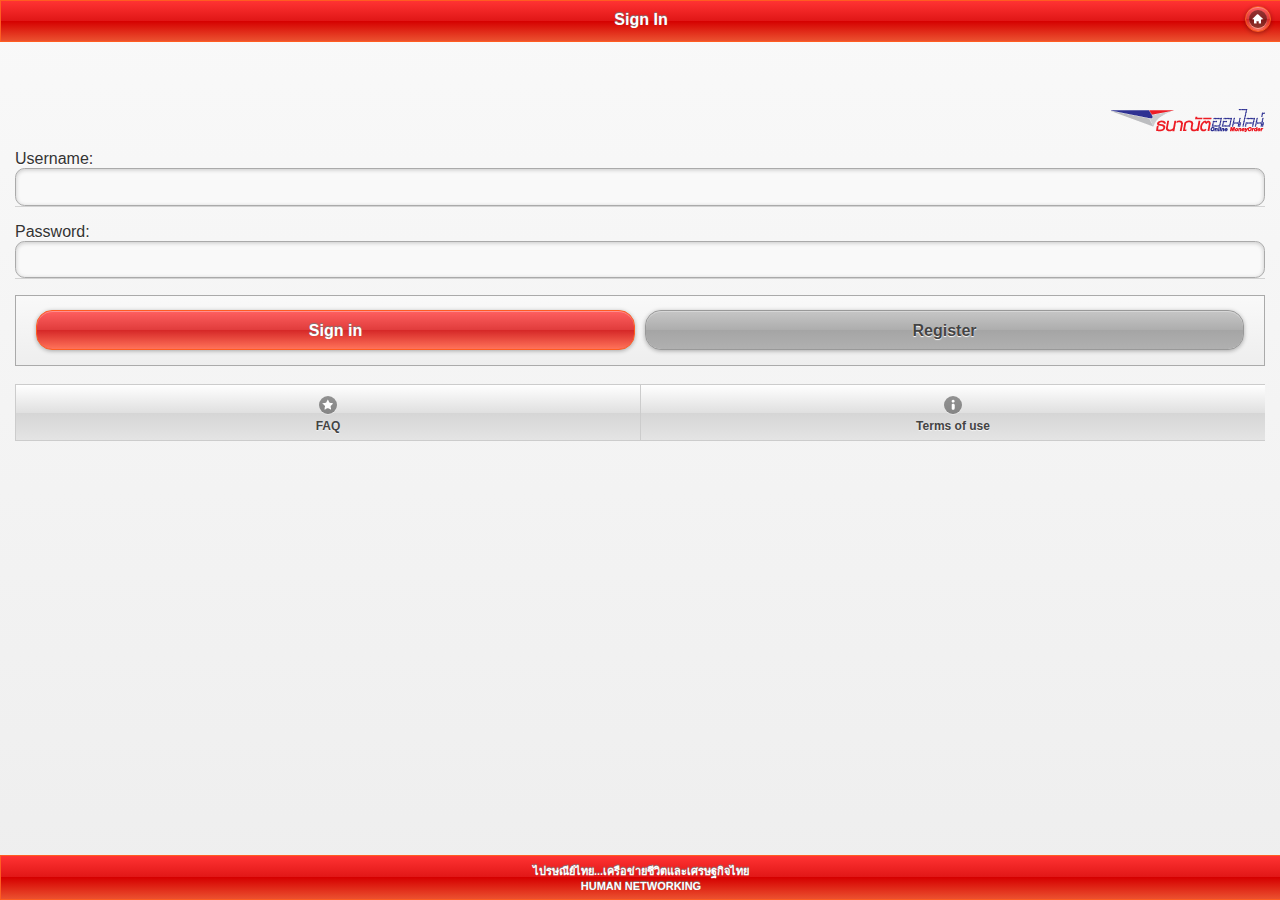
<file: index_buf.html>
﻿<!DOCTYPE html>
<html>
	<head>
		<meta charset="utf-8">
		<title>jQuery Mobile Web App</title>
		<link href="jquery-mobile/jquery.mobile.theme-1.0.min.css"
			rel="stylesheet" type="text/css" />
		<link href="jquery-mobile/jquery.mobile.structure-1.0.min.css"
			rel="stylesheet" type="text/css" />
		<link href="jquery-mobile/flexslider.css" rel="stylesheet"
			type="text/css" />
		<!--<link href="styles/jqm_red_theme.css" rel="stylesheet" type="text/css">-->
		<link href="styles/jquery.mobile.glossify.theme.css" rel="stylesheet"
			type="text/css">
		<link href="styles/custom.css" rel="stylesheet" type="text/css">
		<!--<link href="styles/f.css" rel="stylesheet" type="text/css">-->
		<script src="jquery-mobile/jquery-1.6.4.min.js" type="text/javascript"></script>
		<script src="jquery-mobile/jquery.mobile-1.0.min.js"
			type="text/javascript"></script>
		<script src="jquery-mobile/jquery.flexslider.js"
			type="text/javascript"></script>
		<script src="jquery-mobile/jquery.flexslider-min.js"
			type="text/javascript"></script>
		<script src="main.js"></script>
		<script type="text/javascript" src="ajax.js"></script>
		<script>

var urllistall = "http://192.168.1.99:88/thaipost/services/json-data4.php";

// Can also be used with $(document).ready()
$(document).ready(function() {
	$('.flexslider').flexslider({
		  slideDirection: "horizontal",
		  animation: "slide",
		  controlNav: false, 
		  directionNav: true,
		  start: function(slider){
			$('.flexslider').css("max-height" , "auto");
			//$('.flexslider').css("max-width" , "100%");
		}
	});				
});

function refreshPage() {
  $.mobile.changePage(
    window.location.href,
    {
      allowSamePageTransition : true,
      transition              : 'none',
      showLoadMsg             : false,
      reloadPage              : true
    }
  );
}

$(document).ready(function(){
    //attach a jQuery live event to the button
    //$('#getdata-button').live('click', function(){
        $.getJSON('http://192.168.1.99:88/thaipost/services/json-data.php', function(data) {
            //alert(data); //uncomment this for debug
            //alert (data.item1+" "+data.item2+" "+data.item3); //further debug
			//$("#showdata").append(data.list);
			
            $('#showdata').html("<p>item1="+data.item1+"</p>"+"<p>item2="+data.item2+"</p>"+"<p>item3="+data.item3+"</p>");
			//$('#showdata').html("<p>item2="+data.item2+"</p>");
			//$('#showdata').html("<p>item3="+data.item3+"</p>");
        });
    //});
});
/*
$(document).ready(function() {
	$("#login").click(function() {	
		//var action = $("#form1").attr('action');		
		//alert($("#username").val());
		//alert($("#password").val());
		var form_data = {		
			username: $("#username").val(),
			password: $("#password").val(),
			is_ajax: 1
	};
	//var localStorageKey = "demoStorageKey";
	$.ajax({	
				type: "POST",				
				url: "http://localhost:88/thaipost/services/doLogin.php",
				data: form_data,				
				success: function(response)				
				{				
					if(response == 'success')				
						$("#form1").slideUp('slow', function() {					
						$("#message").html("<p class='success'>You have logged in successfully!</p>");
						//localStorage.setItem(localStorageKey, $('#username').val());
						
						
						$.mobile.changePage("#page");
						//showStoreValue();
						//e.preventDefault();
						
					});				
					else				
						$("#message").html("<p class='error'>Invalid username and/or password.</p>");  				
				}	
			});	
		return false;	
	});
});
*/

$(document).ready(function() {
  $("#login").click(function() {
		if($("#username").val()=='demo'){
			$.mobile.changePage("#page");
			$('#form1').clearForm();
		}
	});
});

/*
var token = "";

$(document).ready(function() {
  $("#login").click(function() {
	//alert($("#username").val());
	//alert($("#password").val());  
	var c = 'jsonPackage={"serviceName":"signIn","params":{"username":"'+$("#username").val()+'","password":"'+$("#password").val()+'"},"tokenKey":""}';
	//alert(c);
    $.ajax({
      type: "POST",
      url: "http://localhost:88/thaipost/services/doLogin_json.php",
	  //url: "http://192.168.1.126:80/emoservice/service",
      data: $('#form1').serialize(),	  
	  //data: c,
      dataType: "json",
      success: function(data) {
		  //alert('success');
		  //alert(data);
      //  $('section').fadeOut('fast', function() {
      //    $('section').html('Welcome ' + data.name).fadeIn('fast', function() {
      //      $('body').css({'backgroundColor': '#' + data.background});
      //    });
      //  });
		  //alert(data.name);  
		  //alert(data.status); 
		  //alert(data);
		  
		  //output		  //{"serviceName":"signIn","tokenKey":"85079c098d91866fcd771b9c71e3236c","data":{"fullName":"test"}}
		  //  Service local Test
		  if(data.status == 'success'){
			  token = data.status;
		  //	Service Java Test 
	  	  //if(data.tokenKey != ''){			  
		  	//$("#message").html("<p class='success'>You have logged in successfully!</p>");
		  	
			$.mobile.changePage("#page");
			//$("#token").empty().append(data.status);
			$('#form1').clearForm();			
			//makeList(urllistall);
			//refreshPage();
			//$("#welcome").html('Welcome ' + data.name);
		  }else{
			$("#message").html("<p class='error'>Invalid username and/or password.</p>"); 
		  }
      },
      statusCode: {
        403: function(e) {
          $("#message").html(e.responseText);
        }
      }
    });
    return false;
  });
});
*/

function checkToken(resp) {
	//alert(resp);	
	if(resp == 'success') {
		//window.location.href = "functions/login.php?token=" + data.result.token;
		 } else { 
		 //$("#result").html("Invalid username and/or password."); 
		 //window.location.href = "index.html#signin";
		 $.mobile.changePage("#signin");
	}
}

$("#page").live('pagebeforeshow', function(event) {
	//$('#mylist').empty();
	//makeMyListJSON();	
	//alert("from #page "+token);
	//checkToken(token);
});

$("#page2").live('pagebeforeshow', function(event) {
	//$('#mylist').empty();
	//makeMyListJSON();	
	//alert("from #page2 "+token);
	//checkToken(token);
});


$("#mylists").live('pagebeforeshow', function(event) {
	//alert("from #mylists "+token);
	//checkToken(token);
	//$('#mylist').empty();
	//makeMyListJSON();
});

function makeMyListJSON() {
	$.getJSON('http://localhost:88/thaipost/services/json-data-mylist.php', function(data) {			
			//alert(data.length);			
			//for (var i=0;i<data.length;i++) {			
				//alert("JSON Data: " + data[i].name);
		$("#mylist").append("<li><a href='#page3'><h3>รายการทั้งหมด</h3><p>All Lists</p><span class='ui-li-count'>"+data.countall+"</span></a></li>");
		
		$("#mylist").append("<li><a href='#inprocess1'><h3>รอยืนยันทำรายการ</h3><p>Wait for Confirm</p><span class='ui-li-count'>"+data.countwc+"</span></a></li>");
		
		$("#mylist").append("<li><a href='#inprocess2'><h3>รอชำระเงิน</h3><p>Wait for Payment</p><span class='ui-li-count'>"+data.countwp+"</span></a></li>"
);
		
		$("#mylist").append("<li><a href='#inprocess3'><h3>รอจ่ายเงินแก่ผู้รับ</h3><p>Wait for Receieve</p><span class='ui-li-count'>"+data.countwr+"</span></a></li>"
);
		
		$("#mylist").append("<li><a href='#paid'><h3>รายการเสร็จสิ้น</h3><p>Paid</p><span class='ui-li-count'>"+data.countpaid+"</span></a></li>");
				
			//}
		$("#mylist").listview("refresh");		
	});
}


$("#page3").live('pagebeforeshow', function(event) {
    //$('#dataList').empty();
	$('#listall').empty();
	makeListAllJSON();
	//makeList(urllistall);

});
/*
function makeList(urllistall) {
	alert(urllistall);
    $.post(urllistall,
        function(resultfromphp) {
          $('#dataList').append(resultfromphp);
          $('#dataList').trigger('create');    
          $('#dataList').listview('refresh');
    });
}
*/

function makeListAllJSON() {
	$.getJSON('http://localhost:88/thaipost/services/json-data-listall.php', function(data) {			
			//alert(data.length);			
			for (var i=0;i<data.length;i++) {			
				//alert("JSON Data: " + data[i].name);
				$("#listall").append("<li><a href='#' data-transition='slideup'><h3>Ref Code:</h3><p> "+ data[i].refcode +"</p><p><b>วันที่ทำรายการ</b> " + data[i].refcode + "</p><p><b>ผู้รับเงิน</b> "+ data[i].firstname+" "+data[i].lastname+"</p><p><b>จำนวนเงินเงิน </b>"+ data[i].total +"บาท</p><p><b>สถานะ </b>"+ data[i].status+"</p></a></li>");				
			}
			$("#listall").listview("refresh");		
	});
}

//inprocess1

$("#inprocess1").live('pagebeforeshow', function(event) {
	$('#listwc').empty();
	makeListW4CJSON();
});

function makeListW4CJSON() {
	$.getJSON('http://localhost:88/thaipost/services/json-data-listwc.php', function(data) {			
			//alert(data.length);			
			for (var i=0;i<data.length;i++) {			
				//alert("JSON Data: " + data[i].name);
				$("#listwc").append("<li><a href='#' data-transition='slideup'><h3>Ref Code:</h3><p>"+ data[i].refcode +"</p><p><b>วันที่ทำรายการ</b> " + data[i].createdate + "</p><p><b>ผู้รับเงิน</b> "+ data[i].firstname+" "+data[i].lastname+"</p><p><b>จำนวนเงินเงิน</b> "+ data[i].total +"บาท</p><p><b>สถานะ</b> "+ data[i].status+"</p></a><a href='#' data-transition='slideup'>View detail</a></li>");				
			}
			$("#listwc").listview("refresh");		
	});
}

//inprocess2

$("#inprocess2").live('pagebeforeshow', function(event) {
	$('#listwp').empty();
	makeListW4PJSON();
});


function makeListW4PJSON() {
	$.getJSON('http://localhost:88/thaipost/services/json-data-listwp.php', function(data) {			
			//alert(data.length);			
			for (var i=0;i<data.length;i++) {			
				//alert("JSON Data: " + data[i].name);
				$("#listwp").append("<li><a href='#' data-transition='slideup'><h3>Ref Code:</h3><p>"+ data[i].refcode +"</p><p><b>วันที่ทำรายการ</b> " + data[i].createdate + "</p><p><b>ผู้รับเงิน</b> "+ data[i].firstname+" "+data[i].lastname+"</p><p><b>จำนวนเงินเงิน</b> "+ data[i].total +"บาท</p><p><b>สถานะ</b> "+ data[i].status+"</p></a><a href='#' data-transition='slideup'>View detail</a></li>");				
			}
			$("#listwp").listview("refresh");		
	});
}

//inprocess3

$("#inprocess3").live('pagebeforeshow', function(event) {
	$('#listwr').empty();
	makeListW4RJSON();
});

function makeListW4RJSON() {
	$.getJSON('http://localhost:88/thaipost/services/json-data-listwr.php', function(data) {			
			//alert(data.length);			
			for (var i=0;i<data.length;i++) {			
				//alert("JSON Data: " + data[i].name);
				$("#listwr").append("<li><a href='#' data-transition='slideup'><h3>Ref Code:</h3><p>"+ data[i].refcode +"</p><p><b>วันที่ทำรายการ</b> " + data[i].createdate + "</p><p><b>ผู้รับเงิน</b> "+ data[i].firstname+" "+data[i].lastname+"</p><p><b>จำนวนเงินเงิน</b> "+ data[i].total +"บาท</p><p><b>สถานะ</b >"+ data[i].status+"</p></a><a href='#' data-transition='slideup'>View detail</a></li>");				
			}
			$("#listwr").listview("refresh");		
	});
}

//Paid

$("#paid").live('pagebeforeshow', function(event) {
	$('#listpaid').empty();
	makeListPaidJSON();
});


function makeListPaidJSON() {
	$.getJSON('http://localhost:88/thaipost/services/json-data-listpaid.php', function(data) {			
			//alert(data.length);			
			for (var i=0;i<data.length;i++) {			
				//alert("JSON Data: " + data[i].name);
				$("#listpaid").append("<li><a href='#' data-transition='slideup'><h3>Ref Code:</h3><p>"+ data[i].refcode +"</p><p><b>วันที่ทำรายการ</b> " + data[i].createdate + "</p><p><b>ผู้รับเงิน</b> "+ data[i].firstname+" "+data[i].lastname+"</p><p><b>จำนวนเงินเงิน</b> "+ data[i].total +"บาท</p><p><b>สถานะ</b> "+ data[i].status+"</p></a><a href='#' data-transition='slideup'>View detail</a></li>");				
			}
			$("#listpaid").listview("refresh");		
	});
}

$("#mycontacts").live('pagebeforeshow', function(event) {
	$('#contact').empty();
	makeMyContactJSON();
});


function makeMyContactJSON() {
	$.getJSON('http://localhost:88/thaipost/services/json-data-listpaid.php', function(data) {			
			//alert(data.length);			
			for (var i=0;i<data.length;i++) {			
				//alert("JSON Data: " + data[i].name);
				$("#contact").append("<li><a href='#' data-transition='slideup'><h3>Ref Code:</h3><p>"+ data[i].refcode +"</p><p><b>วันที่ทำรายการ</b> " + data[i].createdate + "</p><p><b>ผู้รับเงิน</b> "+ data[i].firstname+" "+data[i].lastname+"</p><p><b>จำนวนเงินเงิน</b> "+ data[i].total +"บาท</p><p><b>สถานะ</b> "+ data[i].status+"</p></a><a href='#' data-transition='slideup'>View detail</a></li>");				
			}
			$("#contact").listview("refresh");		
	});
}

</script>

		<!--
<style>
.ui-grid-b img {
    width  : 100%;
    height : auto;
}
</style>
-->
	</head>
	<body>


		<div data-role="page" id="signin" data-theme="c">
			<div data-role="header" data-position="fixed" data-theme="f"
				id="fixed-header">

				<!--<img border="0" src="images/ThailandPost_Logo.png"  style="float:left;display:inline;margin-left:10px;margin-top: 2px;"/>-->
				<!--<div data-role="header" data-theme="e">-->
				<h1>
					Sign In
				</h1>
				<a href="#page" data-icon="home" data-iconpos="notext"
					class="ui-btn-right"></a>
			</div>


			<div data-role="content">
				<div align="center" id="bgLogo">
					<img src="images/banner_money_online.png">
				</div>
				<div class="content-primary">
					<!--<form method="post" class="msform" data-ajax="false">-->
					<form id="form1" name="form1" method="post">
						<!--<input type="hidden" name="nextStep" value="page">-->
						<div data-role="fieldcontain">
							<label for="name">
								Username:
							</label>
							<input type="text" name="username" id="username" value=""
								data-mini="true" />
						</div>
						<div data-role="fieldcontain">
							<label for="name">
								Password:
							</label>
							<input type="password" name="password" id="password" value=""
								data-mini="true" />
						</div>
						<div class="ui-body ui-body-c">
							<fieldset class="ui-grid-a">
								<div class="ui-block-a">
									<button type="submit" id="login" name="login" data-theme="f"
										data-mini="true">
										Sign in
									</button>
								</div>
								<div class="ui-block-b">
									<button type="button" data-theme="d" data-mini="true"
										onClick="alert('Register')">
										Register
									</button>
								</div>
							</fieldset>
						</div>
					</form>
					<div id="message"></div>
				</div>
				<!--/content-primary -->
				<br>
				<div align="center">
					<div data-role="navbar">
						<ul>
							<li>
								<a href="#" data-icon="star">FAQ</a>
							</li>
							<li>
								<a href="#" data-icon="info">Terms of use</a>
							</li>
						</ul>
					</div>
					<!-- /navbar -->
				</div>
				<br>
				<br>

			</div>

			<div data-role="footer" data-theme="f" id="fixed-footer"
				data-position="fixed">
				<h4>
					ไปรษณีย์ไทย...เครือข่ายชีวิตและเศรษฐกิจไทย
					<br>
					HUMAN NETWORKING
				</h4>
			</div>
		</div>


		<div data-role="page" id="page" data-theme="c">
			<div data-role="header" data-theme="f" id="fixed-header">
				<!--<div data-role="header" data-theme="e">-->
				<h1>
					Money Online
				</h1>
				<a href="#page6" data-icon="gear" data-iconpos="notext"
					class="ui-btn-right jqm-home"></a>
				<a href="#signin" data-icon="unlocked"
					class="ui-btn-left ui-state-error ">Logout</a>
			</div>
			<br>
			<br>
			<div id="token"></div>
			<div data-role="content">
				<div id="storeItem"></div>
				<div class="flexslider">
					<ul class="slides">
						<li>
							<img src="images/banner768x1024_01.png" />
						</li>
						<li>
							<img src="images/banner768x1024.png" />
						</li>
						<li>
							<img src="images/banner03_big.png" />
						</li>
						<li>
							<img src="images/banner04.png" />
						</li>
						<li>
							<img src="images/banner768x1024_02.png" />
						</li>
					</ul>

				</div>
				<ul data-role="listview" data-inset="true">
					<li>
						<a href="#page2"> <img src="images/moneyonline_btn.png" />
							<h4>
								ทำรายการธนาณัติ
							</h4>
							<p>
								Money Order
							</p> </a>
					</li>
					<li>
						<a href="#mylists"> <img src="images/mylists_btn.png" />
							<h3>
								ตรวจสอบรายการ
							</h3>
							<p>
								My Lists
							</p> </a>
					</li>
					<li>
						<a href="#mycontacts"> <img src="images/mycontacts_btn.png" />
							<h3>
								รายชื่อผู้ติดต่อ
							</h3>
							<p>
								My Contacts
							</p> </a>
					</li>
					<li>
						<a href="#page5"> <img src="images/myaccounts_btn.png" />
							<h3>
								รายการบัญชีธนาคาร
							</h3>
							<p>
								My Accounts
							</p> </a>
					</li>
				</ul>
				<div align="center">
					<div data-role="navbar">
						<ul>
							<li>
								<a href="#" data-icon="star">FAQ</a>
							</li>
							<li>
								<a href="#" data-icon="info">Terms of use</a>
							</li>
						</ul>
					</div>
					<!-- /navbar -->
				</div>
				<br>
				<br>
			</div>

			<div data-role="footer" data-theme="f" id="fixed-footer">
				<h4>
					ไปรษณีย์ไทย...เครือข่ายชีวิตและเศรษฐกิจไทย
					<br>
					HUMAN NETWORKING
				</h4>
			</div>
		</div>

		<div data-role="page" id="page2" data-theme="c">
			<div data-role="header" data-theme="f" id="fixed-header">
				<h1>
					Money Order
				</h1>
				<a href="#page" data-icon="home" data-iconpos="notext"
					data-direction="reverse" class="ui-btn-right jqm-home">Home</a>
			</div>

			<div data-role="content">
				<div align="center" id="bgLogo">
					<img src="images/banner_money_online.png">
				</div>
				<div class="ui-body ui-body-c content-primary">

					<form method="post" class="msform" data-ajax="false">
						<input type="hidden" name="nextStep" value="postotp">

						<strong>ข้อมูลฝากส่งธนาณัติ </strong>
						<div data-role="fieldcontain">
							<label for="name">
								วันที่ฝากส่ง
							</label>
							<input type="text" name="name" id="name" value="14-02-2556"
								data-mini="true" disabled="disabled" />
							<!--
           <fieldset class="ui-grid-a" data-theme="b">
           <div class="ui-block-a" style="width:30%">
               <label for="name">วันที่ฝากส่ง</label>
           </div>
           <div class="ui-block-b" style="width:70%">
               <input type="text" name="name" id="name" value="14-02-2556" data-mini="true" disabled="disabled"  />
           </div>
           </fieldset>
           -->
						</div>
						<!--
        <div data-role="fieldcontain">
         <label for="password">Password:</label>
         <input type="password" name="password" id="password" value="" data-clear-btn="true" />
        </div>
        
        <div data-role="fieldcontain">
         <label for="number">Number:</label>
         <input type="number" name="number" id="number" value="" data-clear-btn="true" />
        </div>
        
        <div data-role="fieldcontain">
         <label for="number-pattern">Number + pattern:</label>
         <input type="number" name="number" pattern="[0-9]*" id="number-pattern" value="" data-clear-btn="true" placeholder="Pattern attribute [0-9]* for a numeric keypad" />
        </div>
        -->
						<div data-role="fieldcontain">
							<label for="name">
								จำนวนเงิน (บาท)
							</label>
							<input type="text" name="name" id="name" value=""
								data-mini="true" />
						</div>
						<div data-role="fieldcontain">
							<label for="name">
								ค่าธรรมเนียม (บาท)
							</label>
							<input type="text" name="name" id="name" value=""
								data-mini="true" />
						</div>

						<div data-role="fieldcontain">
							<label for="select-choice-3" class="select">
								รับ ณ ไปรษณีย์ปลายทาง
							</label>
							<select name="select-choice-3" id="select-choice-3"
								data-mini="true">
								<option value="AL">
									00000 ที่สะดวกในการรับเงิน
								</option>
								<option value="AK">
									00006 CITY EXPRESS
								</option>
								<option value="AZ">
									00007 ปณค. งาน MICT 2012
								</option>
								<option value="AR">
									00009 เคาน์เตอร์บริการไปรษณีย์ Challenger
								</option>
								<option value="CA">
									00010 เคาน์เตอร์บริการไปรฯCentral World
								</option>
								<option value="CO">
									00011 เคาน์เตอร์นิคมฯ กบินทร์บุรี
								</option>
								<option value="CT">
									00012 เคาน์เตอร์ศูนย์บริการร่วมนนทบุรี
								</option>
								<option value="DE">
									00013 เคาน์เตอร์ศูนย์หนังสือจุฬาฯ
								</option>
								<option value="FL">
									00014 เคาน์เตอร์สถานฑูตอเมริกา
								</option>
								<option value="GA">
									00015 ไปรษณีย์รถยนต์(บางขุนเทียน)
								</option>
								<option value="HI">
									00016 เคาน์เตอร์เจ้าคุณทหารลาดกระบัง
								</option>
								<option value="ID">
									00017 เคาน์เตอร์ท่าอากาศยานดอนเมือง
								</option>
								<option value="IL">
									00019 เคาน์เตอร์บ้านดอน
								</option>
								<option value="IN">
									00020 เคาน์เตอร์ ม.ราชภัฏเพชรบูรณ์
								</option>
								<option value="IA">
									00021 เคาน์เตอร์นิคมอุตสาหกรรม 304
								</option>
								<option value="KS">
									00022 เคาน์เตอร์เดอะมอลล์นครราชสีมา
								</option>
								<option value="KY">
									00023 เคาน์เตอร์สวนอุตสาหกรรมโรจนะ
								</option>
								<option value="LA">
									00024 เคาน์เตอร์ ม.เทคโนโลยีสุรนารี
								</option>
								<option value="ME">
									00025 เคาน์เตอร์ศูนย์การค้าอยุธยาพาร์ค
								</option>
								<option value="MD">
									00026 เคาน์เตอร์ the O@SIS
								</option>
								<option value="MA">
									00027 เคาน์เตอร์นิคมอุตสาหกรรมอมตะนคร
								</option>
								<option value="MI">
									00028 เคาน์เตอร์กมลา
								</option>
								<option value="MN">
									00029 เคาน์เตอร์นิคมอุตสาหกรรมลาดกระบัง
								</option>
								<option value="MS">
									00030 เคาน์เตอร์พระจอมเกล้าธนบุรี
								</option>
								<option value="MO">
									00031 เคาน์เตอร์ตลาดโรงเกลือ
								</option>
								<option value="MT">
									00032 เคาน์เตอร์บ่อวิน
								</option>
								<option value="NE">
									00033 เคาน์เตอร์ท่าขอนยาง
								</option>
								<option value="NV">
									00034 เคาน์เตอร์เกษตรศาสตร์กำแพงแสน
								</option>
								<option value="NH">
									00035 เคาน์เตอร์ มศว องครักษ์
								</option>
								<option value="NJ">
									00036 เคาน์เตอร์ ม.นเรศวร
								</option>
								<option value="NM">
									00037 ไปรษณีย์รถยนต์ (มีนบุรี)
								</option>
								<option value="NY">
									00038 ไปรษณีย์รถยนต์ (คลองหลวง)
								</option>
								<option value="NC">
									00039 ไปรษณีย์รถยนต์ (บางพลี)
								</option>
								<option value="ND">
									00040 ไปรษณีย์รถยนต์ (บางละมุง)
								</option>
							</select>
						</div>
						<div data-role="fieldcontain">
							<fieldset data-role="controlgroup" data-mini="true">
								<legend>
									บริการSMS
								</legend>
								<input type="checkbox" name="checkbox-1a" id="checkbox-1a"
									class="custom" />
								<label for="checkbox-1a">
									แจ้งผู้ส่ง
								</label>

								<input type="checkbox" name="checkbox-2a" id="checkbox-2a"
									class="custom" />
								<label for="checkbox-2a">
									แจ้งผู้รับ
								</label>

							</fieldset>
						</div>
						<!--
            <div data-role="fieldcontain">
   <label for="select-choice-1" class="select">Shipping method:</label>
   <select name="select-choice-1" id="select-choice-1">
      <option value="standard">Standard: 7 day</option>
      <option value="rush">Rush: 3 days</option>
      <option value="express">Express: next day</option>
      <option value="overnight">Overnight</option>
   </select>
</div>
-->

						<strong> ข้อมูลผู้รับ </strong>

						<div data-role="fieldcontain">
							<label for="select-choice-1" class="select">
								My Contacts
							</label>
							<select name="select-choice-1" id="select-choice-1">
								<option value="AL">
									กรนิกา
								</option>
								<option value="AK">
									กรวิทย์
								</option>
								<option value="AZ">
									กานดา
								</option>
								<option value="AR">
									ขนิษฐา
								</option>
								<option value="CA">
									ขรรชัย
								</option>
								<option value="CO">
									ขันติธรรม
								</option>
								<option value="CT">
									คุณากร
								</option>
								<option value="DE">
									งามดี
								</option>
							</select>
						</div>
						<div data-role="fieldcontain">
							<label for="select-choice-2" class="select">
								คำนำหน้า
							</label>
							<select name="select-choice-2" id="select-choice-2">
								<option value="AL">
									นาย
								</option>
								<option value="AK">
									นาง
								</option>
								<option value="AZ">
									นางสาว
								</option>
							</select>
						</div>
						<div data-role="fieldcontain">
							<label for="rfname">
								ชื่อ
							</label>
							<input type="text" name="rfname" id="rfname" value=""
								data-mini="true" />
						</div>
						<div data-role="fieldcontain">
							<label for="rlname">
								นามสกุล
							</label>
							<input type="text" name="rlname" id="rlname" value=""
								data-mini="true" />
						</div>
						<div data-role="fieldcontain">
							<label for="rmobile">
								หมายเลขโทรศพท์เคลื่อนที่
							</label>
							<input type="text" name="rmobile" id="rmobile" value=""
								data-mini="true" />
						</div>
						<div data-role="fieldcontain">
							<label for="remail">
								email
							</label>
							<input type="text" name="remail" id="remail" value=""
								data-mini="true" />
						</div>
						<div class="ui-block-a">
							<button type="submit" data-theme="f" data-mini="true">
								Continue
							</button>
						</div>
					</form>
				</div>
				<!--/content-primary -->
				<br>
				<br>
			</div>

			<!--<div data-role="footer">-->
			<div data-role="footer" data-theme="f" id="fixed-footer">
				<h4>
					ไปรษณีย์ไทย...เครือข่ายชีวิตและเศรษฐกิจไทย
					<br>
					HUMAN NETWORKING
				</h4>
			</div>
		</div>

		<div data-role="page" id="postotp" data-theme="c">
			<div data-role="header" data-theme="f" id="fixed-header">
				<h1>
					Money Order
				</h1>
				<a href="#page" data-icon="home" data-iconpos="notext"
					data-direction="reverse" class="ui-btn-right jqm-home">Home</a>
			</div>

			<div data-role="content">
				<div align="center" id="bgLogo">
					<img src="images/banner_money_online.png">
				</div>
				<div class="ui-body ui-body-c content-primary">
					<h3>
						ยืนยันข้อมูลฝากส่งธนาณัติ
					</h3>
					<div data-role="fieldcontain">
						<label for="name">
							วันที่ฝากส่ง
						</label>
						14-02-2556
					</div>
					<strong>ข้อมูลผู้ส่ง </strong>
					<div data-role="fieldcontain">
						<label for="sfname">
							ชื่อ
						</label>
						นาย......
						<br>
						<label for="slname">
							นามสกุล
						</label>
						......
						<br />
						<label for="smobile">
							หมายเลขโทรศพท์เคลื่อนที่
						</label>
						......
						<br />
						<label for="semail">
							email
						</label>
						......
					</div>
					<strong>ข้อมูลผู้รับ </strong>
					<div data-role="fieldcontain">
						<label for="sfname">
							ชื่อ
						</label>
						นาย......
						<br>
						<label for="slname">
							นามสกุล
						</label>
						......
						<br />
						<label for="smobile">
							หมายเลขโทรศพท์เคลื่อนที่
						</label>
						......
						<br />
						<label for="semail">
							email
						</label>
						......
					</div>
					<strong>ข้อมูลฝากส่งธนาณัติ </strong>
					<div data-role="fieldcontain">
						<label for="name">
							จำนวนเงิน (บาท)
						</label>
						5000
						<br>
						<label for="name">
							ค่าธรรมเนียม (บาท)
						</label>
						50
						<br />
						<label for="select-choice-3" class="select">
							รับ ณ ไปรษณีย์
						</label>
						<br>
						00000 ที่สะดวกในการรับเงิน
						<br />
						<legend>
							บริการSMS
						</legend>
						<br>
						แจ้งผู้ส่ง
						<br>
						แจ้งผู้รับ
						<br>
						<label for="total">
							<strong>รวมจำนวนเงิน (บาท)</strong>
						</label>
						<strong>5056</strong>
						<br>
					</div>
					<div class="ui-body ui-body-f">
						<form method="post" class="msform" data-ajax="false">
							<input type="hidden" name="nextStep" value="postref">
							<div data-role="fieldcontain">
								<label for="potp">
									OTP
								</label>
								<input type="text" name="potp" id="potp" value=""
									data-mini="true" />
							</div>
							<div class="ui-block-a">
								<button type="submit" data-theme="f" data-mini="true">
									Confirm
								</button>
							</div>
						</form>
					</div>
					<br>
				</div>
				<!--/content-primary -->
				<br>
			</div>
			<!--<div data-role="footer">-->
			<div data-role="footer" data-theme="f" id="fixed-footer">
				<h4>
					ไปรษณีย์ไทย...เครือข่ายชีวิตและเศรษฐกิจไทย
					<br>
					HUMAN NETWORKING
				</h4>
			</div>
		</div>

		<div data-role="page" id="postref" data-theme="c">
			<div data-role="header" data-theme="f" id="fixed-header">
				<h1>
					Money Order
				</h1>
				<a href="#page" data-icon="home" data-iconpos="notext"
					data-direction="reverse" class="ui-btn-right jqm-home">Home</a>
			</div>
			<div data-role="content">
				<div align="center" id="bgLogo">
					<img src="images/banner_money_online.png">
				</div>
				<div class="ui-body ui-body-c content-primary">
					<h3>
						สรุปข้อมูลฝากส่งธนาณัติ
					</h3>
					<strong>รหัสการทำรายการ </strong>
					<div data-role="fieldcontain">
						<label for="name">
							Ref Code.
						</label>
						EMO50001234567890
						<br>
					</div>
					<div data-role="fieldcontain">
						<label for="name">
							วันที่ฝากส่ง
						</label>
						14-02-2556
					</div>
					<strong>ข้อมูลผู้ส่ง </strong>
					<div data-role="fieldcontain">
						<label for="sfname">
							ชื่อ
						</label>
						นาย......
						<br>
						<label for="slname">
							นามสกุล
						</label>
						......
						<br />
						<label for="smobile">
							หมายเลขโทรศพท์เคลื่อนที่
						</label>
						......
						<br />
						<label for="semail">
							email
						</label>
						......
					</div>
					<strong>ข้อมูลผู้รับ </strong>
					<div data-role="fieldcontain">
						<label for="sfname">
							ชื่อ
						</label>
						นาย......
						<br>
						<label for="slname">
							นามสกุล
						</label>
						......
						<br />
						<label for="smobile">
							หมายเลขโทรศพท์เคลื่อนที่
						</label>
						......
						<br />
						<label for="semail">
							email
						</label>
						......
					</div>
					<strong>ข้อมูลฝากส่งธนาณัติ </strong>
					<div data-role="fieldcontain">
						<label for="name">
							จำนวนเงิน (บาท)
						</label>
						5000
						<br>
						<label for="name">
							ค่าธรรมเนียม (บาท)
						</label>
						50
						<br />
						<label for="select-choice-3" class="select">
							รับ ณ ไปรษณีย์
						</label>
						<br>
						00000 ที่สะดวกในการรับเงิน
						<br />
						<legend>
							บริการSMS
						</legend>
						<br>
						แจ้งผู้ส่ง
						<br>
						แจ้งผู้รับ
						<br>
						<label for="total">
							<strong>รวมจำนวนเงิน (บาท)</strong>
						</label>
						<strong>5056</strong>
					</div>

					<!--
        <div class="ui-body ui-body-c">
        <form method="post" class="msform" data-ajax="false">
        <input type="hidden" name="nextStep" value="payment">
		<fieldset class="ui-grid-a">			
		<button type="submit" data-theme="f" data-mini="true">Payment</button>
	    </fieldset>
        </form>
		</div> 
        -->
				</div>
				<!--/content-primary -->
				<br>
			</div>
			<!--<div data-role="footer">-->
			<div data-role="footer" data-theme="f" id="fixed-footer">
				<h4>
					ไปรษณีย์ไทย...เครือข่ายชีวิตและเศรษฐกิจไทย
					<br>
					HUMAN NETWORKING
				</h4>
			</div>
		</div>


		<div data-role="page" id="payment" data-theme="c">
			<div data-role="header" data-theme="f" id="fixed-header">
				<h1>
					Payment
				</h1>
				<a href="#mylists" data-icon="grid" data-iconpos="notext"
					data-direction="reverse" class="ui-btn-right jqm-home">My Lists</a>
			</div>
			<div data-role="content">
				<div align="center" id="bgLogo">
					<img src="images/banner_money_online.png">
				</div>
				<div class="ui-body ui-body-c content-primary">
					<h3>
						รหัสการทำรายการ
					</h3>
					<div data-role="fieldcontain">
						<label for="name">
							Ref Code.
						</label>
						EMO50001234567890
						<br>
					</div>
					<div data-role="fieldcontain">
						<label for="name">
							วันที่ฝากส่ง
						</label>
						14-02-2556
					</div>
					<strong>ข้อมูลผู้ส่ง </strong>
					<div data-role="fieldcontain">
						<label for="sfname">
							ชื่อ
						</label>
						นาย......
						<br>
						<label for="slname">
							นามสกุล
						</label>
						......
						<br />
						<label for="smobile">
							หมายเลขโทรศพท์เคลื่อนที่
						</label>
						......
						<br />
						<label for="semail">
							email
						</label>
						......
					</div>
					<strong>ข้อมูลผู้รับ </strong>
					<div data-role="fieldcontain">
						<label for="sfname">
							ชื่อ
						</label>
						นาย......
						<br>
						<label for="slname">
							นามสกุล
						</label>
						......
						<br />
						<label for="smobile">
							หมายเลขโทรศพท์เคลื่อนที่
						</label>
						......
						<br />
						<label for="semail">
							email
						</label>
						......
					</div>
					<strong>ข้อมูลฝากส่งธนาณัติ </strong>
					<div data-role="fieldcontain">
						<label for="name">
							จำนวนเงิน (บาท)
						</label>
						5000
						<br>
						<label for="name">
							ค่าธรรมเนียม (บาท)
						</label>
						50
						<br />
						<label for="select-choice-3" class="select">
							รับ ณ ไปรษณีย์
						</label>
						<br>
						00000 ที่สะดวกในการรับเงิน
						<br />
						<legend>
							บริการSMS
						</legend>
						<br>
						แจ้งผู้ส่ง
						<br>
						แจ้งผู้รับ
						<br>
						<label for="total">
							<strong>รวมจำนวนเงิน (บาท)</strong>
						</label>
						<strong>5056</strong>
						<br>
					</div>

					<div class="ui-body ui-body-c">
						<form method="post" class="msform" data-ajax="false">
							<input type="hidden" name="nextStep" value="bankotp">
							<div data-role="fieldcontain">
								<label for="myaccounts" class="select">
									My Accounts
								</label>
								<select name="myaccounts" id="select-choice-4" data-mini="true">
									<option value="AL">
										กรุงไทย
									</option>
									<option value="AK">
										กสิกรไทย
									</option>
									<option value="AR">
										ทหารไทย
									</option>
								</select>
							</div>
							<div data-role="fieldcontain">
								<label for="bank" class="select">
									ชื่อธนาคาร
								</label>
								<select name="bank" id="select-choice-5" data-mini="true">
									<option value="ktb">
										กรุงไทย
									</option>
									<option value="kb">
										กสิกรไทย
									</option>
									<option value="tmb">
										ทหารไทย
									</option>
								</select>
							</div>
							<div data-role="fieldcontain">
								<label for="accid">
									เลขที่บัญชี
								</label>
								<input type="text" name="accid" id="accid" value=""
									data-mini="true" />
							</div>
							<div data-role="fieldcontain">
								<label for="accname">
									ชื่อบัญชี
								</label>
								<input type="text" name="accname" id="accname" value=""
									data-mini="true" />
							</div>
							<div class="ui-block-a">
								<button type="submit" data-theme="f" data-mini="true">
									Continue
								</button>
							</div>
						</form>
					</div>
				</div>
				<!--/content-primary -->
				<br>
			</div>
			<!--<div data-role="footer">-->
			<div data-role="footer" data-theme="f" id="fixed-footer">
				<h4>
					ไปรษณีย์ไทย...เครือข่ายชีวิตและเศรษฐกิจไทย
					<br>
					HUMAN NETWORKING
				</h4>
			</div>
		</div>

		<div data-role="page" id="mylists" data-theme="c">
			<div data-role="header" data-theme="f" id="fixed-header">
				<h1>
					My Lists
				</h1>
				<a href="#page" data-icon="home" data-iconpos="notext"
					data-direction="reverse" class="ui-btn-right jqm-home">Home</a>
			</div>

			<div data-role="content">
				<div align="center" id="bgLogo">
					<img src="images/banner_money_online.png">
				</div>
				<!-- JSON DATA -->
				<!--
    <ul data-role="listview" data-inset="true" data-theme="c" data-filter="false" id="mylist">
    </ul>
    -->
				<ul data-role="listview" data-inset="true" data-theme="c">
					<li>
						<a href="#page3">
							<h4>
								รายการทั้งหมด
							</h4>
							<p>
								All Lists
							</p> <span class="ui-li-count">3</span> </a>
					</li>
					<li>
						<a href="#inprocess1">
							<h4>
								รอยืนยันทำรายการ
							</h4>
							<p>
								Wait for Confirm
							</p> <span class="ui-li-count">1</span> </a>
					</li>
					<li>
						<a href="#inprocess2">
							<h4>
								รอชำระเงิน
							</h4>
							<p>
								Wait for Payment
							</p> <span class="ui-li-count">1</span> </a>
					</li>
					<li>
						<a href="#inprocess3">
							<h4>
								รอจ่ายเงินแก่ผู้รับ
							</h4>
							<p>
								Wait for Receiver
							</p> <span class="ui-li-count">0</span> </a>
					</li>
					<li>
						<a href="#paid">
							<h4>
								รายการเสร็จสิ้น
							</h4>
							<p>
								Paid
							</p> <span class="ui-li-count">1</span> </a>
					</li>
				</ul>
				<br>
			</div>
			<br>
			<br>
			<!--<div data-role="footer">-->
			<div data-role="footer" data-theme="f" id="fixed-footer">
				<h4>
					ไปรษณีย์ไทย...เครือข่ายชีวิตและเศรษฐกิจไทย
					<br>
					HUMAN NETWORKING
				</h4>
			</div>
		</div>

		<div data-role="page" id="page3" data-theme="c">
			<div data-role="header" data-theme="f" id="fixed-header">
				<h1>
					My Lists (All)
				</h1>
				<a href="#page" data-icon="home" data-iconpos="notext"
					data-direction="reverse" class="ui-btn-right jqm-home">Home</a>
				<a href="#mylists" data-icon="back" data-iconpos="notext"
					data-direction="reverse" class="ui-btn-left jqm-home">back</a>
			</div>

			<div data-role="content">
				<div align="center" id="bgLogo">
					<img src="images/banner_money_online.png">
				</div>
				<br>
				<!-- JSON DATA -->
				<!--
    <ul data-role="listview" data-inset="true" data-theme="c" data-filter="true" id="listall">
    </ul>	
    -->
				<ul data-role="listview" data-inset="true" data-theme="c"
					data-filter="true">
					<li>

						<a href="#" data-transition="slideup">
							<h3>
								Ref Code:
							</h3>
							<p>
								EMO123411111
							</p>
							<p>
								<b>วันที่ทำรายการ</b> 2556-02-14
							</p>
							<p>
								<b>ผู้รับเงิน</b> นายไปรษณีย์ รวดเร็ว
							</p>
							<p>
								<b>จำนวนเงินเงิน</b> 500 บาท
							</p>
							<p>
								<b>สถานะ</b> รอชำระเงิน
							</p> </a><a href="#" data-transition="slideup">View detail </a>
					</li>

					<li>
						<a href="#" data-transition="slideup">
							<h3>
								Ref Code:
							</h3>
							<p>
								EMO123422222
							</p>
							<p>
								<b>วันที่ทำรายการ</b> 2556-02-14
							</p>
							<p>
								<b>ผู้รับเงิน</b> นายว่องไว แน่นอน
							</p>
							<p>
								<b>จำนวนเงินเงิน</b> 500 บาท
							</p>
							<p>
								<b>สถานะ</b> ชำระเงินแล้ว
							</p> </a><a href="#" data-transition="slideup">View detail </a>
					</li>

					<li>
						<a href="#" data-transition="slideup">
							<h3>
								Ref Code:
							</h3>
							<p>
								EMO123433333
							</p>
							<p>
								<b>วันที่ทำรายการ</b> 2556-02-14
							</p>
							<p>
								<b>ผู้รับเงิน</b> นายสะดวก สบาย
							</p>
							<p>
								<b>จำนวนเงินเงิน</b> 500 บาท
							</p>
							<p>
								<b>สถานะ</b> รอชำระเงิน
							</p> </a><a href="#" data-transition="slideup">View detail </a>
					</li>

				</ul>
				<!--
    <ul id="dataList" data-role="listview" data-inset="true">
    </ul>
    -->
				<!--
        <div id="images">
		</div>
        <script>$.getJSON("http://api.flickr.com/services/feeds/photos_public.gne?tags=cat&tagmode=any&format=json&jsoncallback=?",
        function(data){
          $.each(data.items, function(i,item){
            $("<img/>").attr("src", item.media.m).appendTo("#images");
            if ( i == 3 ) return false;
          });
        });</script>                                
		-->
				<!-- JSON DATA -->
				<!--<a href="#" id="getdata-button">Get JSON Data</a>-->
				<!--<div id="showdata"></div>-->
			</div>
			<!--<div data-role="footer">-->
			<div data-role="footer" data-theme="f" id="fixed-footer">
				<h4>
					ไปรษณีย์ไทย...เครือข่ายชีวิตและเศรษฐกิจไทย
					<br>
					HUMAN NETWORKING
				</h4>
			</div>
		</div>

		<div data-role="page" id="inprocess1" data-theme="c">
			<div data-role="header" data-theme="f" id="fixed-header">
				<h1>
					My Lists (In Process)
				</h1>
				<a href="#page" data-icon="home" data-iconpos="notext"
					data-direction="reverse" class="ui-btn-right jqm-home">Home</a>
				<a href="#mylists" data-icon="back" data-iconpos="notext"
					data-direction="reverse" class="ui-btn-left jqm-home">back</a>
			</div>

			<div data-role="content">
				<div align="center" id="bgLogo">
					<img src="images/banner_money_online.png">
				</div>
				<br>
				<!--
        <ul data-role="listview" data-inset="true" data-theme="c" data-filter="true" id="listwc">
    	</ul>                                		    -->
				<ul data-role="listview" data-inset="true" data-theme="c">
					<li>

						<a href="#" data-transition="slideup">
							<h3>
								Ref Code:
							</h3>
							<p>
								EMO1234567890
							</p>
							<p>
								<b>วันที่ทำรายการ</b> 2556-02-14
							</p>
							<p>
								<b>ผู้รับเงิน</b> นายไปรษณีย์ รวดเร็ว
							</p>
							<p>
								<b>จำนวนเงินเงิน</b> 500 บาท
							</p>
							<p>
								<b>สถานะ</b> รอยืนยัน
							</p> </a><a href="#" data-transition="slideup">View detail </a>
					</li>

					<li>
						<a href="#" data-transition="slideup">
							<h3>
								Ref Code:
							</h3>
							<p>
								EMO1234567890
							</p>
							<p>
								<b>วันที่ทำรายการ</b> 2556-02-14
							</p>
							<p>
								<b>ผู้รับเงิน</b> นายสะดวก สบาย
							</p>
							<p>
								<b>จำนวนเงินเงิน</b> 500 บาท
							</p>
							<p>
								<b>สถานะ</b> รอยืนยัน
							</p> </a><a href="#" data-transition="slideup">View detail </a>
					</li>

				</ul>
			</div>
			<br>
			<br>
			<!--<div data-role="footer">-->
			<div data-role="footer" data-theme="f" id="fixed-footer">
				<h4>
					ไปรษณีย์ไทย...เครือข่ายชีวิตและเศรษฐกิจไทย
					<br>
					HUMAN NETWORKING
				</h4>
			</div>
		</div>

		<div data-role="page" id="inprocess2" data-theme="c">
			<div data-role="header" data-theme="f" id="fixed-header">
				<h1>
					My Lists (In Process)
				</h1>
				<a href="#page" data-icon="home" data-iconpos="notext"
					data-direction="reverse" class="ui-btn-right jqm-home">Home</a>
				<a href="#mylists" data-icon="back" data-iconpos="notext"
					data-direction="reverse" class="ui-btn-left jqm-home">back</a>
			</div>

			<div data-role="content">
				<div align="center" id="bgLogo">
					<img src="images/banner_money_online.png">
				</div>
				<br>
				<!--
        <ul data-role="listview" data-inset="true" data-theme="c" data-filter="true" id="listwp">
    	</ul>                                		         -->
				<ul data-role="listview" data-inset="true" data-theme="c">
					<li>

						<a href="#" data-transition="slideup">
							<h3>
								Ref Code:
							</h3>
							<p>
								EMO1234567890
							</p>
							<p>
								<b>วันที่ทำรายการ</b> 2556-02-14
							</p>
							<p>
								<b>ผู้รับเงิน</b> นายไปรษณีย์ รวดเร็ว
							</p>
							<p>
								<b>จำนวนเงินเงิน</b> 500 บาท
							</p>
							<p>
								<b>สถานะ</b> รอชำระเงิน
							</p> </a><a href="#" data-transition="slideup">View detail </a>
					</li>

					<li>
						<a href="#" data-transition="slideup">
							<h3>
								Ref Code:
							</h3>
							<p>
								EMO1234567890
							</p>
							<p>
								<b>วันที่ทำรายการ</b> 2556-02-14
							</p>
							<p>
								<b>ผู้รับเงิน</b> นายสะดวก สบาย
							</p>
							<p>
								<b>จำนวนเงินเงิน</b> 500 บาท
							</p>
							<p>
								<b>สถานะ</b> รอชำระเงิน
							</p> </a><a href="#" data-transition="slideup">View detail </a>
					</li>

				</ul>
			</div>
			<br>
			<br>
			<!--<div data-role="footer">-->
			<div data-role="footer" data-theme="f" id="fixed-footer">
				<h4>
					ไปรษณีย์ไทย...เครือข่ายชีวิตและเศรษฐกิจไทย
					<br>
					HUMAN NETWORKING
				</h4>
			</div>
		</div>

		<div data-role="page" id="inprocess3" data-theme="c">
			<div data-role="header" data-theme="f" id="fixed-header">
				<h1>
					My Lists (In Process)
				</h1>
				<a href="#page" data-icon="home" data-iconpos="notext"
					data-direction="reverse" class="ui-btn-right jqm-home">Home</a>
				<a href="#mylists" data-icon="back" data-iconpos="notext"
					data-direction="reverse" class="ui-btn-left jqm-home">back</a>
			</div>

			<div data-role="content">
				<div align="center" id="bgLogo">
					<img src="images/banner_money_online.png">
				</div>
				<br>
				<!--
        <ul data-role="listview" data-inset="true" data-theme="c" data-filter="true" id="listwr">
    	</ul>                                		        
        -->
				<ul data-role="listview" data-inset="true" data-theme="c">
					<li>

						<a href="#" data-transition="slideup">
							<h3>
								Ref Code:
							</h3>
							<p>
								EMO1234567890
							</p>
							<p>
								<b>วันที่ทำรายการ</b> 2556-02-14
							</p>
							<p>
								<b>ผู้รับเงิน</b> นายไปรษณีย์ รวดเร็ว
							</p>
							<p>
								<b>จำนวนเงินเงิน</b> 500 บาท
							</p>
							<p>
								<b>สถานะ</b> รอผู้รับเงิน
							</p> </a><a href="#" data-transition="slideup">View detail </a>
					</li>

					<li>
						<a href="#" data-transition="slideup">
							<h3>
								Ref Code:
							</h3>
							<p>
								EMO1234567890
							</p>
							<p>
								<b>วันที่ทำรายการ</b> 2556-02-14
							</p>
							<p>
								<b>ผู้รับเงิน</b> นายสะดวก สบาย
							</p>
							<p>
								<b>จำนวนเงินเงิน</b> 500 บาท
							</p>
							<p>
								<b>สถานะ</b> รอผู้รับเงิน
							</p> </a><a href="#" data-transition="slideup">View detail </a>
					</li>

				</ul>
			</div>
			<!--<div data-role="footer">-->
			<div data-role="footer" data-theme="f" id="fixed-footer">
				<h4>
					ไปรษณีย์ไทย...เครือข่ายชีวิตและเศรษฐกิจไทย
					<br>
					HUMAN NETWORKING
				</h4>
			</div>
		</div>

		<div data-role="page" id="paid" data-theme="c">
			<div data-role="header" data-theme="f" id="fixed-header">
				<h1>
					My Lists (Paid)
				</h1>
				<a href="#page" data-icon="home" data-iconpos="notext"
					data-direction="reverse" class="ui-btn-right jqm-home">Home</a>
				<a href="#mylists" data-icon="back" data-iconpos="notext"
					data-direction="reverse" class="ui-btn-left jqm-home">back</a>
			</div>

			<div data-role="content">
				<div align="center" id="bgLogo">
					<img src="images/banner_money_online.png">
				</div>
				<br>
				<!--
		<ul data-role="listview" data-inset="true" data-theme="c" data-filter="true" id="listpaid">
    	</ul>
        -->
				<ul data-role="listview" data-inset="true" data-theme="c">
					<li>
						<a href="#" data-transition="slideup">
							<h3>
								Ref Code:
							</h3>
							<p>
								EMO1234567890
							</p>
							<p>
								<b>วันที่ทำรายการ</b> 2556-02-14
							</p>
							<p>
								<b>ผู้รับเงิน</b> นายว่องไว แน่นอน
							</p>
							<p>
								<b>จำนวนเงินเงิน</b> 500 บาท
							</p>
							<p>
								<b>สถานะ</b> ชำระเงินแล้ว
							</p> </a><a href="#" data-transition="slideup">View detail </a>
					</li>
				</ul>
			</div>
			<br>
			<br>
			<!--<div data-role="footer">-->
			<div data-role="footer" data-theme="f" id="fixed-footer">
				<h4>
					ไปรษณีย์ไทย...เครือข่ายชีวิตและเศรษฐกิจไทย
					<br>
					HUMAN NETWORKING
				</h4>
			</div>
		</div>




		<div data-role="page" id="mycontacts" data-theme="c">
			<div data-role="header" data-theme="f" id="fixed-header">
				<h1>
					My Contacts
				</h1>
				<a href="#page" data-icon="home" data-iconpos="notext"
					data-direction="reverse" class="ui-btn-right jqm-home">Home</a>
				<a href="#" data-icon="add" data-iconpos="notext"
					class="ui-btn-left jqm-home">Add</a>
			</div>

			<div data-role="content">
				<div align="center" id="bgLogo">
					<img src="images/banner_money_online.png">
				</div>
				<br>

				<!--
        <ul data-role="listview" data-inset="true" data-theme="c" data-filter="true" id="contact">
    	</ul> 
        -->
				<ul data-role="listview" data-inset="true" data-theme="c"
					data-divider-theme="c" data-autodividers="true">
					<!--<li data-role="list-divider">ก</li>-->
					<li>

						<h4>
							ชื่อ นางกนกพร รวดเร็ว
						</h4>
						<p>
							<b>โทรศัพท์เคลื่อนที่</b> 081-890-1234
						</p>
						<p>
							<b>email</b> receiver@thailandpost.com
						</p>
					</li>
					<li>

						<h4>
							<b>ชื่อ</b> นายกิจ รวดเร็ว
						</h4>
						<p>
							<b>โทรศัพท์เคลื่อนที่</b> 081-890-1234
						</p>
						<p>
							<b>email</b> receiver@thailandpost.com
						</p>
					</li>
					<!--<li data-role="list-divider">ข</li>-->
					<li>

						<h4>
							<b>ชื่อ</b> นายขนิษฐา รวดเร็ว
						</h4>
						<p>
							<b>โทรศัพท์เคลื่อนที่</b> 081-890-1234
						</p>
						<p>
							<b>email</b> receiver@thailandpost.com
						</p>
					</li>
					<li>

						<h4>
							<b>ชื่อ</b> นายขวาน รวดเร็ว
						</h4>
						<p>
							<b>โทรศัพท์เคลื่อนที่</b> 081-890-1234
						</p>
						<p>
							<b>email</b> receiver@thailandpost.com
						</p>
					</li>
				</ul>
				<!--
            <ul data-role="listview" data-autodividers="true">
				<li><a href="index.html">Adam Kinkaid</a></li>
				<li><a href="index.html">Alex Wickerham</a></li>
				<li><a href="index.html">Avery Johnson</a></li>
				<li><a href="index.html">Bob Cabot</a></li>
				<li><a href="index.html">Caleb Booth</a></li>
				<li><a href="index.html">Christopher Adams</a></li>
				<li><a href="index.html">Culver James</a></li>
				<li><a href="index.html">David Walsh</a></li>
				<li><a href="index.html">Drake Alfred</a></li>
				<li><a href="index.html">Elizabeth Bacon</a></li>
				<li><a href="index.html">Emery Parker</a></li>
				<li><a href="index.html">Enid Voldon</a></li>
				<li><a href="index.html">Francis Wall</a></li>
				<li><a href="index.html">Graham Smith</a></li>
				<li><a href="index.html">Greta Peete</a></li>
				<li><a href="index.html">Harvey Walls</a></li>
				<li><a href="index.html">Mike Farnsworth</a></li>
				<li><a href="index.html">Murray Vanderbuilt</a></li>
				<li><a href="index.html">Nathan Williams</a></li>
				<li><a href="index.html">Paul Baker</a></li>
				<li><a href="index.html">Pete Mason</a></li>
				<li><a href="index.html">Rod Tarker</a></li>
				<li><a href="index.html">Sawyer Wakefield</a></li>
			</ul>                                 
            -->
			</div>
			<br>
			<br>
			<!--<div data-role="footer">-->
			<div data-role="footer" data-theme="f" id="fixed-footer">
				<h4>
					ไปรษณีย์ไทย...เครือข่ายชีวิตและเศรษฐกิจไทย
					<br>
					HUMAN NETWORKING
				</h4>
			</div>
		</div>

		<div data-role="page" id="page5" data-theme="c">
			<div data-role="header" data-theme="f" id="fixed-header">
				<h1>
					My Accounts
				</h1>
				<a href="#page" data-icon="home" data-iconpos="notext"
					data-direction="reverse" class="ui-btn-right jqm-home">Home</a>
				<a href="#" data-icon="add" data-iconpos="notext"
					class="ui-btn-left jqm-home">Add</a>
			</div>

			<div data-role="content">
				<div align="center" id="bgLogo">
					<img src="images/banner_money_online.png">
				</div>
				<br>
				<ul data-role="listview" data-inset="true" data-theme="c"
					data-divider-theme="c">
					<li>
						<a href="#">
							<h3>
								<b>ชื่อธนาคาร</b> กรุงไทย
							</h3>
							<p>
								<b>เลขที่บัญชี</b> xxxxxxx123
							</p>
							<p>
								<b>ชื่อบัญชี</b> นายกิจ รวดเร็ว
							</p> </a>
					</li>
					<!--<li data-role="list-divider">ข</li>-->
				</ul>
			</div>
			<!--<div data-role="footer">-->
			<div data-role="footer" data-theme="f" id="fixed-footer">
				<h4>
					ไปรษณีย์ไทย...เครือข่ายชีวิตและเศรษฐกิจไทย
					<br>
					HUMAN NETWORKING
				</h4>
			</div>
		</div>

		<div data-role="page" id="page6" data-theme="c">
			<div data-role="header" data-theme="f" id="fixed-header">
				<h1>
					Settings
				</h1>
				<a href="#page" data-icon="home" data-iconpos="notext"
					data-direction="reverse" class="ui-btn-right jqm-home">Home</a>
			</div>

			<div data-role="content">
				<div align="center" id="bgLogo">
					<img src="images/banner_money_online.png">
				</div>
				<ul data-role="listview" data-inset="true">
					<li>
						<a href="#"> <img src="images/myprofile_btn.png" />
							<h4>
								ข้อมูลส่วนตัว
							</h4>
							<p>
								My Profile
							</p> </a>
					</li>
					<li>
						<a href="#"> <img src="images/mypassword_btn.png" />
							<h3>
								เปลี่ยนรหัสผ่าน
							</h3>
							<p>
								My Password
							</p> </a>
					</li>
					<li>
						<a href="#"> <img src="images/mymessage_btn.png" />
							<h3>
								ข้อความของฉัน
							</h3>
							<p>
								My Message
							</p> <span class="ui-li-count">4</span> </a>
					</li>
				</ul>
			</div>
			<!--<div data-role="footer">-->
			<div data-role="footer" data-theme="f" id="fixed-footer">
				<h4>
					ไปรษณีย์ไทย...เครือข่ายชีวิตและเศรษฐกิจไทย
					<br>
					HUMAN NETWORKING
				</h4>
			</div>
		</div>

		<script>
//$("#signin").live("pageinit", function() {
//	$("form.msform").live("submit", handleMSForm);	
//});

$("#page2").live("pageinit", function() {
	$("form.msform").live("submit", handleMSForm);	
});
$("#postotp").live("pageinit", function() {
	$("form.msform").live("submit", handleMSForm);	
});
<!--
//$("#postref").live("pageinit", function() {
//	$("form.msform").live("submit", handleMSForm);	
//});
</script>

	</body>
</html>
</file>
<file: styles/jqm_red_theme.css>
@charset "utf-8";
/* CSS Document */

/* F - Red Theme - Extended from: https://gist.github.com/909284
-----------------------------------------------------------------------------------------------------------*/
 
.ui-bar-f {
	border: 1px solid 		#A60000;
	background: 			#FF0000;
	color: 					#ffffff;
	font-weight: bold;
	text-shadow: 0 -1px 1px #BF3030;
  	background-image: -webkit-gradient(linear, left top, left bottom, from( #FF7373 /*{a-bar-background-start}*/), to( #FF4040 /*{a-bar-background-end}*/)); /* Saf4+, Chrome */
	background-image: -webkit-linear-gradient( #FF7373 /*{a-bar-background-start}*/, #FF4040 /*{a-bar-background-end}*/); /* Chrome 10+, Saf5.1+ */
	background-image:    -moz-linear-gradient( #FF7373 /*{a-bar-background-start}*/, #FF4040 /*{a-bar-background-end}*/); /* FF3.6 */
	background-image:     -ms-linear-gradient( #FF7373 /*{a-bar-background-start}*/, #FF4040 /*{a-bar-background-end}*/); /* IE10 */
	background-image:      -o-linear-gradient( #FF7373 /*{a-bar-background-start}*/, #FF4040 /*{a-bar-background-end}*/); /* Opera 11.10+ */
	background-image:         linear-gradient( #FF7373 /*{a-bar-background-start}*/, #FF4040 /*{a-bar-background-end}*/);
}
.ui-bar-f, 
.ui-bar-f input, 
.ui-bar-f select, 
.ui-bar-f textarea, 
.ui-bar-f button {
	font-family: Helvetica, Arial, sans-serif;
}
.ui-bar-f .ui-link-inherit {
	color: 					#fff;
}
.ui-bar-f .ui-link {
	color: 					#7cc4e7;
	font-weight: bold;
}
.ui-body-f,
.ui-overlay-f {
	border: 1px solid 		#4A4A4A;
	background: 			#BF3030;
	color: 					#fff;
	 text-shadow: 0 1px 0 	#000;
	font-weight: normal;
	background-image: -webkit-gradient(linear, left top, left bottom, from( #c44f4f /*{a-body-background-start}*/), to( #ab2525 /*{a-body-background-end}*/)); /* Saf4+, Chrome */
	background-image: -webkit-linear-gradient( #c44f4f /*{a-body-background-start}*/, #ab2525 /*{a-body-background-end}*/); /* Chrome 10+, Saf5.1+ */
	background-image:    -moz-linear-gradient( #c44f4f /*{a-body-background-start}*/, #ab2525 /*{a-body-background-end}*/); /* FF3.6 */
	background-image:     -ms-linear-gradient( #c44f4f /*{a-body-background-start}*/, #ab2525 /*{a-body-background-end}*/); /* IE10 */
	background-image:      -o-linear-gradient( #c44f4f /*{a-body-background-start}*/, #ab2525 /*{a-body-background-end}*/); /* Opera 11.10+ */
	background-image:         linear-gradient( #c44f4f /*{a-body-background-start}*/, #ab2525 /*{a-body-background-end}*/);	
}
.ui-overlay-f {
	background-image: none;
	border-width: 0;
}
.ui-body-f,
.ui-body-f input,
.ui-body-f select,
.ui-body-f textarea,
.ui-body-f button {
	font-family: Helvetica, Arial, sans-serif;
}
.ui-body-f .ui-link-inherit {
	color: 					#fff;
}
.ui-body-f .ui-link {
	color: 					#2489CE;
	font-weight: bold;
}
 
.ui-btn-up-f {
	border: 1px solid #711414;
	background: #ab2525;
	text-shadow: 0 -1px 1px #711414;
	background-image: -webkit-gradient(linear, left top, left bottom, from( #c44f4f /*{a-bup-background-start}*/), to( #ab2525 /*{a-bup-background-end}*/)); /* Saf4+, Chrome */
	background-image: -webkit-linear-gradient( #c44f4f /*{a-bup-background-start}*/, #ab2525 /*{a-bup-background-end}*/); /* Chrome 10+, Saf5.1+ */
	background-image:    -moz-linear-gradient( #c44f4f /*{a-bup-background-start}*/, #ab2525 /*{a-bup-background-end}*/); /* FF3.6 */
	background-image:     -ms-linear-gradient( #c44f4f /*{a-bup-background-start}*/, #ab2525 /*{a-bup-background-end}*/); /* IE10 */
	background-image:      -o-linear-gradient( #c44f4f /*{a-bup-background-start}*/, #ab2525 /*{a-bup-background-end}*/); /* Opera 11.10+ */
	background-image:         linear-gradient( #c44f4f /*{a-bup-background-start}*/, #ab2525 /*{a-bup-background-end}*/);
}
 
.ui-btn-up-f a.ui-link-inherit {
	color: 					#fff;
}
 
.ui-btn-hover-f {
	border: 1px solid #6e0000;
	background: #b54a4a;
	text-shadow: 0 -1px 1px #690101;
	background-image: -webkit-gradient(linear, left top, left bottom, from( #d47272 /*{a-bhover-background-start}*/), to( #b54a4a /*{a-bhover-background-end}*/)); /* Saf4+, Chrome */
	background-image: -webkit-linear-gradient( #d47272 /*{a-bhover-background-start}*/, #b54a4a /*{a-bhover-background-end}*/); /* Chrome 10+, Saf5.1+ */
	background-image:    -moz-linear-gradient( #d47272 /*{a-bhover-background-start}*/, #b54a4a /*{a-bhover-background-end}*/); /* FF3.6 */
	background-image:     -ms-linear-gradient( #d47272 /*{a-bhover-background-start}*/, #b54a4a /*{a-bhover-background-end}*/); /* IE10 */
	background-image:      -o-linear-gradient( #d47272 /*{a-bhover-background-start}*/, #b54a4a /*{a-bhover-background-end}*/); /* Opera 11.10+ */
	background-image:         linear-gradient( #d47272 /*{a-bhover-background-start}*/, #b54a4a /*{a-bhover-background-end}*/);
}
 
.ui-btn-hover-f a.ui-link-inherit {
	color: 					#fff;
}
 
.ui-btn-down-f {
	border: 1px solid #782323;
	background: #c44f4f;
	text-shadow: 0 -1px 1px #782323;
	background-image: -moz-linear-gradient(top, #9e3939, #c44f4f);
	background-image: -webkit-gradient(linear, left top, left bottom, color-stop(0, #9e3939), color-stop(1, #c44f4f));
	background-image: -webkit-gradient(linear, left top, left bottom, from( #9e3939 /*{a-bdown-background-start}*/), to( #c44f4f /*{a-bdown-background-end}*/)); /* Saf4+, Chrome */
	background-image: -webkit-linear-gradient( #9e3939 /*{a-bdown-background-start}*/, #c44f4f /*{a-bdown-background-end}*/); /* Chrome 10+, Saf5.1+ */
	background-image:    -moz-linear-gradient( #9e3939 /*{a-bdown-background-start}*/, #c44f4f /*{a-bdown-background-end}*/); /* FF3.6 */
	background-image:     -ms-linear-gradient( #9e3939 /*{a-bdown-background-start}*/, #c44f4f /*{a-bdown-background-end}*/); /* IE10 */
	background-image:      -o-linear-gradient( #9e3939 /*{a-bdown-background-start}*/, #c44f4f /*{a-bdown-background-end}*/); /* Opera 11.10+ */
	background-image:         linear-gradient( #9e3939 /*{a-bdown-background-start}*/, #c44f4f /*{a-bdown-background-end}*/);
}
 
.ui-btn-down-f a.ui-link-inherit {
	color: 					#fff;
}
 
.ui-btn-up-f, .ui-btn-hover-f, .ui-btn-down-f {
	color: white;
	font-weight: bold;
	text-decoration: none;
}
</file>
<file: styles/custom.css>
@charset "utf-8";
/* CSS Document */
.ui-header{
	margin: auto;
	position: fixed;
	top: 0;
	z-index: 99;
	text-align: center;
}

.ui-footer h4.ui-title {
	font-size: 11px;
	margin-top: 0.6em;
	margin-right: 0px;
	margin-bottom: 0.6em;
	margin-left: 0px;
}
.scrollable {
    -webkit-overflow-scrolling: touch;
    overflow-y:auto;
}

#bgAdd{
	display:block;
    width:100%; 
    height:260px; 
    /*margin:auto;*/
	margin-top: 43px;
    vertical-align:middle;
    text-align:right;	
}

#bgLogo{
	display:block;
    width:100%; 
    height:27px; 
    /*margin:auto;*/
	margin-top: 50px;
	margin-left: auto;
    vertical-align:middle;
    text-align:right;	
}

.fixed-header {
	margin: auto;
	position: fixed;
	top: 0;
	z-index: 99;
	text-align: center;
	margin-left:auto;
	overflow:hidden;
	 -webkit-overflow-scrolling:touchl;
	
}

.fixed-footer {
	margin: auto;
	position: fixed;
	bottom: 0;
	z-index: 99;
	text-align: center;
	overflow:hidden;
	 -webkit-overflow-scrolling:touch;
}

.ui-input-text {
    width:100% !important;
    -webkit-box-sizing:border-box;
    -moz-box-sizing:border-box;
    box-sizing:border-box;
}
/*
img {
	width:100%;	
	max-height : auto;
	max-width : 480px;
}
*/

/* Icons
----------------------------------*/

/* states and images */
/*
.ui-icon { width: 16px; height: 16px; background-image: url(images/ui-icons_222222_256x240.png)/*{iconsContent}; }
.ui-widget-content .ui-icon {background-image: url(images/ui-icons_222222_256x240.png)/*{iconsContent}*/; }
.ui-widget-header .ui-icon {background-image: url(images/ui-icons_222222_256x240.png)/*{iconsHeader}*/; }

.ui-state-default .ui-icon { background-image: url(images/ui-icons_888888_256x240.png)/*{iconsDefault}*/; }
.ui-state-hover .ui-icon, .ui-state-focus .ui-icon {background-image: url(images/ui-icons_454545_256x240.png)/*{iconsHover}*/; }
.ui-state-active .ui-icon {background-image: url(images/ui-icons_454545_256x240.png)/*{iconsActive}*/; }
.ui-state-highlight .ui-icon {background-image: url(images/ui-icons_2e83ff_256x240.png)/*{iconsHighlight}*/; }

.ui-state-error .ui-icon, .ui-state-error-text .ui-icon {background-image: url(images/ui-icons_cd0a0a_256x240.png)/*{iconsError}*/; }

/* positioning */
/*
.ui-icon-carat-1-n { background-position: 0 0; }
.ui-icon-carat-1-ne { background-position: -16px 0; }
.ui-icon-carat-1-e { background-position: -32px 0; }
.ui-icon-carat-1-se { background-position: -48px 0; }
.ui-icon-carat-1-s { background-position: -64px 0; }
.ui-icon-carat-1-sw { background-position: -80px 0; }
.ui-icon-carat-1-w { background-position: -96px 0; }
.ui-icon-carat-1-nw { background-position: -112px 0; }
.ui-icon-carat-2-n-s { background-position: -128px 0; }
.ui-icon-carat-2-e-w { background-position: -144px 0; }
.ui-icon-triangle-1-n { background-position: 0 -16px; }
.ui-icon-triangle-1-ne { background-position: -16px -16px; }
.ui-icon-triangle-1-e { background-position: -32px -16px; }
.ui-icon-triangle-1-se { background-position: -48px -16px; }
.ui-icon-triangle-1-s { background-position: -64px -16px; }
.ui-icon-triangle-1-sw { background-position: -80px -16px; }
.ui-icon-triangle-1-w { background-position: -96px -16px; }
.ui-icon-triangle-1-nw { background-position: -112px -16px; }
.ui-icon-triangle-2-n-s { background-position: -128px -16px; }
.ui-icon-triangle-2-e-w { background-position: -144px -16px; }
.ui-icon-arrow-1-n { background-position: 0 -32px; }
.ui-icon-arrow-1-ne { background-position: -16px -32px; }
.ui-icon-arrow-1-e { background-position: -32px -32px; }
.ui-icon-arrow-1-se { background-position: -48px -32px; }
.ui-icon-arrow-1-s { background-position: -64px -32px; }
.ui-icon-arrow-1-sw { background-position: -80px -32px; }
.ui-icon-arrow-1-w { background-position: -96px -32px; }
.ui-icon-arrow-1-nw { background-position: -112px -32px; }
.ui-icon-arrow-2-n-s { background-position: -128px -32px; }
.ui-icon-arrow-2-ne-sw { background-position: -144px -32px; }
.ui-icon-arrow-2-e-w { background-position: -160px -32px; }
.ui-icon-arrow-2-se-nw { background-position: -176px -32px; }
.ui-icon-arrowstop-1-n { background-position: -192px -32px; }
.ui-icon-arrowstop-1-e { background-position: -208px -32px; }
.ui-icon-arrowstop-1-s { background-position: -224px -32px; }
.ui-icon-arrowstop-1-w { background-position: -240px -32px; }
.ui-icon-arrowthick-1-n { background-position: 0 -48px; }
.ui-icon-arrowthick-1-ne { background-position: -16px -48px; }
.ui-icon-arrowthick-1-e { background-position: -32px -48px; }
.ui-icon-arrowthick-1-se { background-position: -48px -48px; }
.ui-icon-arrowthick-1-s { background-position: -64px -48px; }
.ui-icon-arrowthick-1-sw { background-position: -80px -48px; }
.ui-icon-arrowthick-1-w { background-position: -96px -48px; }
.ui-icon-arrowthick-1-nw { background-position: -112px -48px; }
.ui-icon-arrowthick-2-n-s { background-position: -128px -48px; }
.ui-icon-arrowthick-2-ne-sw { background-position: -144px -48px; }
.ui-icon-arrowthick-2-e-w { background-position: -160px -48px; }
.ui-icon-arrowthick-2-se-nw { background-position: -176px -48px; }
.ui-icon-arrowthickstop-1-n { background-position: -192px -48px; }
.ui-icon-arrowthickstop-1-e { background-position: -208px -48px; }
.ui-icon-arrowthickstop-1-s { background-position: -224px -48px; }
.ui-icon-arrowthickstop-1-w { background-position: -240px -48px; }
.ui-icon-arrowreturnthick-1-w { background-position: 0 -64px; }
.ui-icon-arrowreturnthick-1-n { background-position: -16px -64px; }
.ui-icon-arrowreturnthick-1-e { background-position: -32px -64px; }
.ui-icon-arrowreturnthick-1-s { background-position: -48px -64px; }
.ui-icon-arrowreturn-1-w { background-position: -64px -64px; }
.ui-icon-arrowreturn-1-n { background-position: -80px -64px; }
.ui-icon-arrowreturn-1-e { background-position: -96px -64px; }
.ui-icon-arrowreturn-1-s { background-position: -112px -64px; }
.ui-icon-arrowrefresh-1-w { background-position: -128px -64px; }
.ui-icon-arrowrefresh-1-n { background-position: -144px -64px; }
.ui-icon-arrowrefresh-1-e { background-position: -160px -64px; }
.ui-icon-arrowrefresh-1-s { background-position: -176px -64px; }
.ui-icon-arrow-4 { background-position: 0 -80px; }
.ui-icon-arrow-4-diag { background-position: -16px -80px; }
.ui-icon-extlink { background-position: -32px -80px; }
.ui-icon-newwin { background-position: -48px -80px; }
.ui-icon-refresh { background-position: -64px -80px; }
.ui-icon-shuffle { background-position: -80px -80px; }
.ui-icon-transfer-e-w { background-position: -96px -80px; }
.ui-icon-transferthick-e-w { background-position: -112px -80px; }
.ui-icon-folder-collapsed { background-position: 0 -96px; }
.ui-icon-folder-open { background-position: -16px -96px; }
.ui-icon-document { background-position: -32px -96px; }
.ui-icon-document-b { background-position: -48px -96px; }
.ui-icon-note { background-position: -64px -96px; }
.ui-icon-mail-closed { background-position: -80px -96px; }
.ui-icon-mail-open { background-position: -96px -96px; }
.ui-icon-suitcase { background-position: -112px -96px; }
.ui-icon-comment { background-position: -128px -96px; }
.ui-icon-person { background-position: -144px -96px; }
.ui-icon-print { background-position: -160px -96px; }
.ui-icon-trash { background-position: -176px -96px; }
*/
.ui-icon-locked { background-position: -192px -96px; }
.ui-icon-unlocked { background-position: -208px -96px; }
/*
.ui-icon-bookmark { background-position: -224px -96px; }
.ui-icon-tag { background-position: -240px -96px; }
.ui-icon-home { background-position: 0 -112px; }
.ui-icon-flag { background-position: -16px -112px; }
.ui-icon-calendar { background-position: -32px -112px; }
.ui-icon-cart { background-position: -48px -112px; }
.ui-icon-pencil { background-position: -64px -112px; }
.ui-icon-clock { background-position: -80px -112px; }
.ui-icon-disk { background-position: -96px -112px; }
.ui-icon-calculator { background-position: -112px -112px; }
.ui-icon-zoomin { background-position: -128px -112px; }
.ui-icon-zoomout { background-position: -144px -112px; }
.ui-icon-search { background-position: -160px -112px; }
.ui-icon-wrench { background-position: -176px -112px; }
.ui-icon-gear { background-position: -192px -112px; }
.ui-icon-heart { background-position: -208px -112px; }
.ui-icon-star { background-position: -224px -112px; }
.ui-icon-link { background-position: -240px -112px; }
.ui-icon-cancel { background-position: 0 -128px; }
.ui-icon-plus { background-position: -16px -128px; }
.ui-icon-plusthick { background-position: -32px -128px; }
.ui-icon-minus { background-position: -48px -128px; }
.ui-icon-minusthick { background-position: -64px -128px; }
.ui-icon-close { background-position: -80px -128px; }
.ui-icon-closethick { background-position: -96px -128px; }
.ui-icon-key { background-position: -112px -128px; }
.ui-icon-lightbulb { background-position: -128px -128px; }
.ui-icon-scissors { background-position: -144px -128px; }
.ui-icon-clipboard { background-position: -160px -128px; }
.ui-icon-copy { background-position: -176px -128px; }
.ui-icon-contact { background-position: -192px -128px; }
.ui-icon-image { background-position: -208px -128px; }
.ui-icon-video { background-position: -224px -128px; }
.ui-icon-script { background-position: -240px -128px; }
.ui-icon-alert { background-position: 0 -144px; }
.ui-icon-info { background-position: -16px -144px; }
.ui-icon-notice { background-position: -32px -144px; }
.ui-icon-help { background-position: -48px -144px; }
.ui-icon-check { background-position: -64px -144px; }
.ui-icon-bullet { background-position: -80px -144px; }
.ui-icon-radio-off { background-position: -96px -144px; }
.ui-icon-radio-on { background-position: -112px -144px; }
.ui-icon-pin-w { background-position: -128px -144px; }
.ui-icon-pin-s { background-position: -144px -144px; }
.ui-icon-play { background-position: 0 -160px; }
.ui-icon-pause { background-position: -16px -160px; }
.ui-icon-seek-next { background-position: -32px -160px; }
.ui-icon-seek-prev { background-position: -48px -160px; }
.ui-icon-seek-end { background-position: -64px -160px; }
.ui-icon-seek-start { background-position: -80px -160px; }
*/
/* ui-icon-seek-first is deprecated, use ui-icon-seek-start instead */
/*
.ui-icon-seek-first { background-position: -80px -160px; }
.ui-icon-stop { background-position: -96px -160px; }
.ui-icon-eject { background-position: -112px -160px; }
.ui-icon-volume-off { background-position: -128px -160px; }
.ui-icon-volume-on { background-position: -144px -160px; }
.ui-icon-power { background-position: 0 -176px; }
.ui-icon-signal-diag { background-position: -16px -176px; }
.ui-icon-signal { background-position: -32px -176px; }
.ui-icon-battery-0 { background-position: -48px -176px; }
.ui-icon-battery-1 { background-position: -64px -176px; }
.ui-icon-battery-2 { background-position: -80px -176px; }
.ui-icon-battery-3 { background-position: -96px -176px; }
.ui-icon-circle-plus { background-position: 0 -192px; }
.ui-icon-circle-minus { background-position: -16px -192px; }
.ui-icon-circle-close { background-position: -32px -192px; }
.ui-icon-circle-triangle-e { background-position: -48px -192px; }
.ui-icon-circle-triangle-s { background-position: -64px -192px; }
.ui-icon-circle-triangle-w { background-position: -80px -192px; }
.ui-icon-circle-triangle-n { background-position: -96px -192px; }
.ui-icon-circle-arrow-e { background-position: -112px -192px; }
.ui-icon-circle-arrow-s { background-position: -128px -192px; }
.ui-icon-circle-arrow-w { background-position: -144px -192px; }
.ui-icon-circle-arrow-n { background-position: -160px -192px; }
.ui-icon-circle-zoomin { background-position: -176px -192px; }
.ui-icon-circle-zoomout { background-position: -192px -192px; }
.ui-icon-circle-check { background-position: -208px -192px; }
.ui-icon-circlesmall-plus { background-position: 0 -208px; }
.ui-icon-circlesmall-minus { background-position: -16px -208px; }
.ui-icon-circlesmall-close { background-position: -32px -208px; }
.ui-icon-squaresmall-plus { background-position: -48px -208px; }
.ui-icon-squaresmall-minus { background-position: -64px -208px; }
.ui-icon-squaresmall-close { background-position: -80px -208px; }
.ui-icon-grip-dotted-vertical { background-position: 0 -224px; }
.ui-icon-grip-dotted-horizontal { background-position: -16px -224px; }
.ui-icon-grip-solid-vertical { background-position: -32px -224px; }
.ui-icon-grip-solid-horizontal { background-position: -48px -224px; }
.ui-icon-gripsmall-diagonal-se { background-position: -64px -224px; }
.ui-icon-grip-diagonal-se { background-position: -80px -224px; }
*/
.ui-icon-custom-sams {
	background-image: url("custom-icon-sams.png");
}
@media only screen and (-webkit-min-device-pixel-ratio: 2) {
	.ui-icon-custom-sams {
		background-image: url("custom-icon-sams-hd.png");
		background-size: 18px 18px;
	}
}

/*
.ui-bar-c {
	border:1px solid #f7c942;
	background:#fadb4e;
	color:#333;
	text-shadow:0 1px 0 #fff;
	background-image:-moz-linear-gradient(top, #fceda7, #fadb4e);
	background-image:-webkit-gradient(linear, left top, left bottom, color-stop(0, #fceda7), color-stop(1, #fadb4e));
	-msfilter:"progid:DXImageTransform.Microsoft.gradient(startColorStr='#fceda7', EndColorStr='#fadb4e')"
}
/*
.ui-btn-hover-c {
	border:1px solid #e79952;
	background:#fbe26f;
	font-weight:bold;
	color:#111;
	text-decoration:none;
	text-shadow:0 1px 1px #fff;
	background-image:-moz-linear-gradient(top, #fcf0b5, #fbe26f);
	background-image:-webkit-gradient(linear, left top, left bottom, color-stop(0, #fcf0b5), color-stop(1, #fbe26f));
	-msfilter:"progid:DXImageTransform.Microsoft.gradient(startColorStr='#fcf0b5', EndColorStr='#fbe26f')"
}
*/
/*
.ui-btn-up-c {
	border:1px solid #f7c942;
	background:#fadb4e;
	font-weight:bold;
	color:#333;
	cursor:pointer;
	text-shadow:0 1px 1px #fe3;
	text-decoration:none;
	text-shadow:0 1px 0 #fff;
	background-image:-moz-linear-gradient(top, #fceda7, #fadb4e);
	background-image:-webkit-gradient(linear, left top, left bottom, color-stop(0, #fceda7), color-stop(1, #fadb4e));
	-ms-filter:"progid:DXImageTransform.Microsoft.gradient(startColorStr='#fceda7', EndColorStr='#fadb4e')"
}
*/
</file>
<file: styles/f.css>
/*--------IMPORTANT: you must find/replace the word 'custom' with the alphabet letter of your choosing in order to reference it correctly using the jQuery mobile swatch styling method. Ex. data-theme='z'    

- We would appreciate it if you will link to www.productscape.com if you use this! Thanks! - */

/* Custom
-----------------------------------------------------------------------------------------------------------*/
.ui-bar-f, .ui-bar-b {
	border: 1px solid #123417;
	background: #256A2F;
	color: #ffffff;
	font-weight: bold;
	text-shadow: 0 -1px 1px #000000;
	background-image: -webkit-gradient(linear, left top, left bottom, from(#389F46), to(#256A2F)); /* Saf4+, Chrome */
	background-image: -webkit-linear-gradient(top, #389F46, #256A2F); /* Chrome 10+, Saf5.1+ */
	background-image:    -moz-linear-gradient(top, #389F46, #256A2F); /* FF3.6 */
	background-image:     -ms-linear-gradient(top, #389F46, #256A2F); /* IE10 */
	background-image:      -o-linear-gradient(top, #389F46, #256A2F); /* Opera 11.10+ */
	background-image:         linear-gradient(top, #389F46, #256A2F);
}
.ui-bar-f, .ui-bar-f input, .ui-bar-f select, .ui-bar-f textarea, .ui-bar-f button {
	font-family: Helvetica, Arial, sans-serif;
}
.ui-bar-f .ui-link-inherit {
	color: #ffffff;
}
.ui-bar-f .ui-link {
	color: #123417;
	font-weight: bold;
}
.ui-body-f {
	border: 1px solid #123417;
	background: #3E6925;
	color: #ffffff;
	text-shadow: 0 1px 0 #000;
	font-weight: normal;
	background-image: -webkit-gradient(linear, left top, left bottom, from(#69B69A), to(#3E6925)); /* Saf4+, Chrome */
	background-image: -webkit-linear-gradient(top, #69B69A, #3E6925); /* Chrome 10+, Saf5.1+ */
	background-image:    -moz-linear-gradient(top, #69B69A, #3E6925); /* FF3.6 */
	background-image:     -ms-linear-gradient(top, #69B69A, #3E6925); /* IE10 */
	background-image:      -o-linear-gradient(top, #69B69A, #3E6925); /* Opera 11.10+ */
	background-image:         linear-gradient(top, #69B69A, #3E6925);
}
.ui-body-f, .ui-body-f input, .ui-body-f select, .ui-body-f textarea, .ui-body-f button {
	font-family: Helvetica, Arial, sans-serif;
}
.ui-body-f .ui-link-inherit {
	color: #ffffff;
}
.ui-body-f .ui-link {
	color: #ffffff;
	font-weight: bold;
}
.ui-br {
	border-bottom: rgb(130,130,130);
	border-bottom: rgba(130,130,130,.3);
	border-bottom-width: 1px;
	border-bottom-style: solid;
}
.ui-btn-up-f, .ui-btn-up-b {
	border: 1px solid #222;
	background: #389F46;
	font-weight: bold;
	color: #ffffff;
	text-shadow: 0 -1px 1px #000;
	background-image: -webkit-gradient(linear, left top, left bottom, from(#6AB774), to(#389F46)); /* Saf4+, Chrome */
	background-image: -webkit-linear-gradient(top, #6AB774, #389F46); /* Chrome 10+, Saf5.1+ */
	background-image:    -moz-linear-gradient(top, #6AB774, #389F46); /* FF3.6 */
	background-image:     -ms-linear-gradient(top, #6AB774, #389F46); /* IE10 */
	background-image:      -o-linear-gradient(top, #6AB774, #389F46); /* Opera 11.10+ */
	background-image:         linear-gradient(top, #6AB774, #389F46);
}
.ui-btn-up-f a.ui-link-inherit {
	color: #ffffff;
}
.ui-btn-hover-f, .ui-btn-hover-b {
	border: 1px solid #000;
	background: #69B69A;
	font-weight: bold;
	color: #ffffff;
	text-shadow: 0 -1px 1px #000;
	background-image: -webkit-gradient(linear, left top, left bottom, from(#BED8AF), to(#69B69A)); /* Saf4+, Chrome */
	background-image: -webkit-linear-gradient(top, #BED8AF, #69B69A); /* Chrome 10+, Saf5.1+ */
	background-image:    -moz-linear-gradient(top, #BED8AF, #69B69A); /* FF3.6 */
	background-image:     -ms-linear-gradient(top, #BED8AF, #69B69A); /* IE10 */
	background-image:      -o-linear-gradient(top, #BED8AF, #69B69A); /* Opera 11.10+ */
	background-image:         linear-gradient(top, #BED8AF, #69B69A);
}
.ui-btn-hover-a a.ui-link-inherit {
	color: #ffffff;
}
.ui-btn-active, .ui-btn-down-f {
	border: 1px solid #000;
	background: #86B669;
	font-weight: bold;
	color: #ffffff;
	text-shadow: 0 -1px 1px #000;
	background-image: -webkit-gradient(linear, left top, left bottom, from(#379E78), to(#86B669)); /* Saf4+, Chrome */
	background-image: -webkit-linear-gradient(top, #379E78, #3E6925); /* Chrome 10+, Saf5.1+ */
	background-image:    -moz-linear-gradient(top, #379E78, #86B669); /* FF3.6 */
	background-image:     -ms-linear-gradient(top, #379E78, #86B669); /* IE10 */
	background-image:      -o-linear-gradient(top, #379E78, #86B669); /* Opera 11.10+ */
	background-image:         linear-gradient(top, #379E78, #86B669);
}
.ui-btn-down-f a.ui-link-inherit {
	color: #ffffff;
}
.ui-btn-up-f, .ui-btn-hover-f, .ui-btn-down-f {
	font-family: Helvetica, Arial, sans-serif;
	text-decoration: none;
}
</file>
